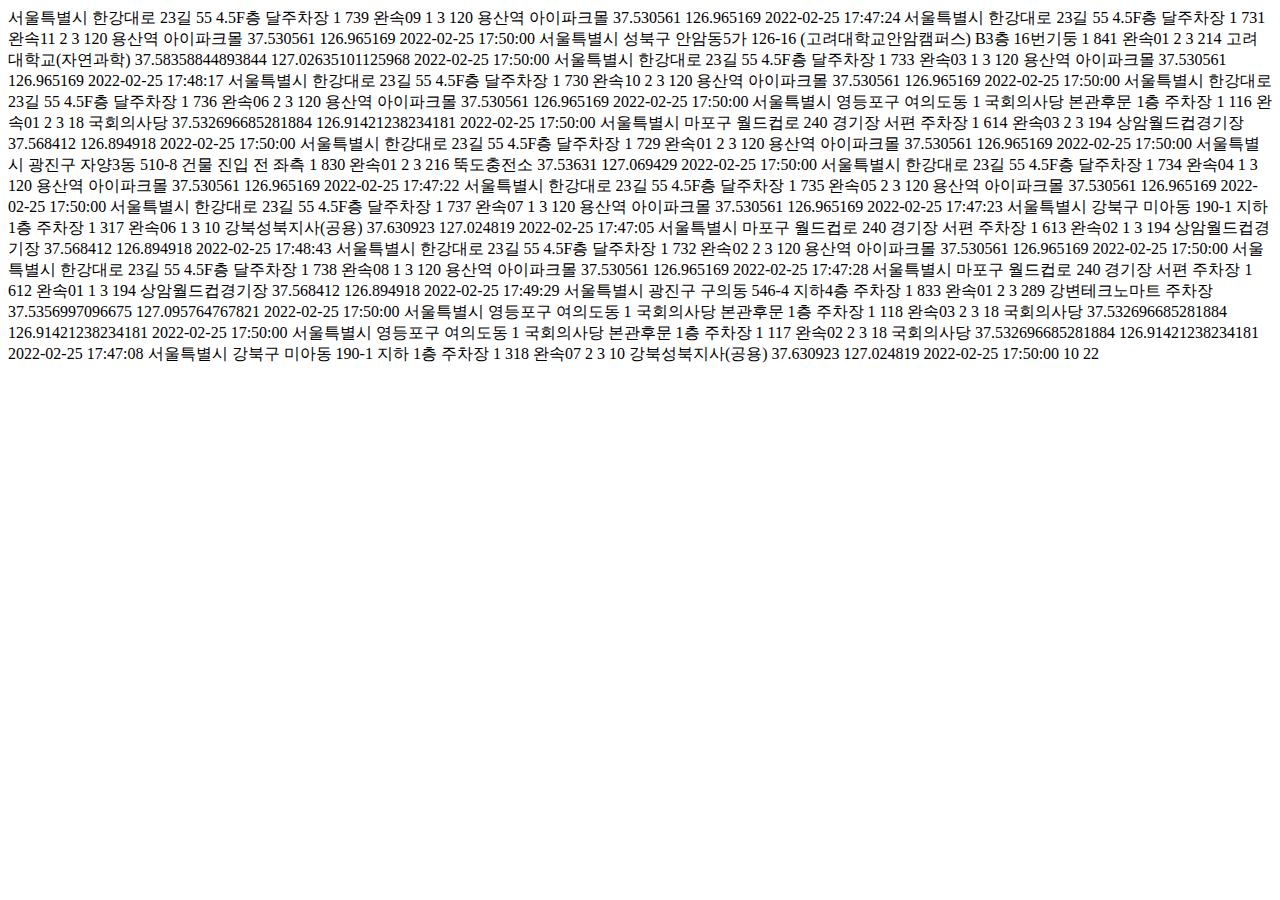
<file: js/asd.html>
<response>

    <body>
        <pageNo1>
            <items>
                <item>
                    <addr>서울특별시 한강대로 23길 55 4.5F층 달주차장</addr>
                    <chargeTp>1</chargeTp>
                    <cpId>739</cpId>
                    <cpNm>완속09</cpNm>
                    <cpStat>1</cpStat>
                    <cpTp>3</cpTp>
                    <csId>120</csId>
                    <csNm>용산역 아이파크몰</csNm>
                    <lat>37.530561</lat>
                    <longi>126.965169</longi>
                    <statUpdateDatetime>2022-02-25 17:47:24</statUpdateDatetime>
                </item>
                <item>
                    <addr>서울특별시 한강대로 23길 55 4.5F층 달주차장</addr>
                    <chargeTp>1</chargeTp>
                    <cpId>731</cpId>
                    <cpNm>완속11</cpNm>
                    <cpStat>2</cpStat>
                    <cpTp>3</cpTp>
                    <csId>120</csId>
                    <csNm>용산역 아이파크몰</csNm>
                    <lat>37.530561</lat>
                    <longi>126.965169</longi>
                    <statUpdateDatetime>2022-02-25 17:50:00</statUpdateDatetime>
                </item>
                <item>
                    <addr>서울특별시 성북구 안암동5가 126-16 (고려대학교안암캠퍼스) B3층 16번기둥</addr>
                    <chargeTp>1</chargeTp>
                    <cpId>841</cpId>
                    <cpNm>완속01</cpNm>
                    <cpStat>2</cpStat>
                    <cpTp>3</cpTp>
                    <csId>214</csId>
                    <csNm>고려대학교(자연과학)</csNm>
                    <lat>37.58358844893844</lat>
                    <longi>127.02635101125968</longi>
                    <statUpdateDatetime>2022-02-25 17:50:00</statUpdateDatetime>
                </item>
                <item>
                    <addr>서울특별시 한강대로 23길 55 4.5F층 달주차장</addr>
                    <chargeTp>1</chargeTp>
                    <cpId>733</cpId>
                    <cpNm>완속03</cpNm>
                    <cpStat>1</cpStat>
                    <cpTp>3</cpTp>
                    <csId>120</csId>
                    <csNm>용산역 아이파크몰</csNm>
                    <lat>37.530561</lat>
                    <longi>126.965169</longi>
                    <statUpdateDatetime>2022-02-25 17:48:17</statUpdateDatetime>
                </item>
                <item>
                    <addr>서울특별시 한강대로 23길 55 4.5F층 달주차장</addr>
                    <chargeTp>1</chargeTp>
                    <cpId>730</cpId>
                    <cpNm>완속10</cpNm>
                    <cpStat>2</cpStat>
                    <cpTp>3</cpTp>
                    <csId>120</csId>
                    <csNm>용산역 아이파크몰</csNm>
                    <lat>37.530561</lat>
                    <longi>126.965169</longi>
                    <statUpdateDatetime>2022-02-25 17:50:00</statUpdateDatetime>
                </item>
                <item>
                    <addr>서울특별시 한강대로 23길 55 4.5F층 달주차장</addr>
                    <chargeTp>1</chargeTp>
                    <cpId>736</cpId>
                    <cpNm>완속06</cpNm>
                    <cpStat>2</cpStat>
                    <cpTp>3</cpTp>
                    <csId>120</csId>
                    <csNm>용산역 아이파크몰</csNm>
                    <lat>37.530561</lat>
                    <longi>126.965169</longi>
                    <statUpdateDatetime>2022-02-25 17:50:00</statUpdateDatetime>
                </item>
                <item>
                    <addr>서울특별시 영등포구 여의도동 1 국회의사당 본관후문 1층 주차장</addr>
                    <chargeTp>1</chargeTp>
                    <cpId>116</cpId>
                    <cpNm>완속01</cpNm>
                    <cpStat>2</cpStat>
                    <cpTp>3</cpTp>
                    <csId>18</csId>
                    <csNm>국회의사당</csNm>
                    <lat>37.532696685281884</lat>
                    <longi>126.91421238234181</longi>
                    <statUpdateDatetime>2022-02-25 17:50:00</statUpdateDatetime>
                </item>
                <item>
                    <addr>서울특별시 마포구 월드컵로 240 경기장 서편 주차장</addr>
                    <chargeTp>1</chargeTp>
                    <cpId>614</cpId>
                    <cpNm>완속03</cpNm>
                    <cpStat>2</cpStat>
                    <cpTp>3</cpTp>
                    <csId>194</csId>
                    <csNm>상암월드컵경기장</csNm>
                    <lat>37.568412</lat>
                    <longi>126.894918</longi>
                    <statUpdateDatetime>2022-02-25 17:50:00</statUpdateDatetime>
                </item>
                <item>
                    <addr>서울특별시 한강대로 23길 55 4.5F층 달주차장</addr>
                    <chargeTp>1</chargeTp>
                    <cpId>729</cpId>
                    <cpNm>완속01</cpNm>
                    <cpStat>2</cpStat>
                    <cpTp>3</cpTp>
                    <csId>120</csId>
                    <csNm>용산역 아이파크몰</csNm>
                    <lat>37.530561</lat>
                    <longi>126.965169</longi>
                    <statUpdateDatetime>2022-02-25 17:50:00</statUpdateDatetime>
                </item>
                <item>
                    <addr>서울특별시 광진구 자양3동 510-8 건물 진입 전 좌측</addr>
                    <chargeTp>1</chargeTp>
                    <cpId>830</cpId>
                    <cpNm>완속01</cpNm>
                    <cpStat>2</cpStat>
                    <cpTp>3</cpTp>
                    <csId>216</csId>
                    <csNm>뚝도충전소</csNm>
                    <lat>37.53631</lat>
                    <longi>127.069429</longi>
                    <statUpdateDatetime>2022-02-25 17:50:00</statUpdateDatetime>
                </item>
                <item>
                    <addr>서울특별시 한강대로 23길 55 4.5F층 달주차장</addr>
                    <chargeTp>1</chargeTp>
                    <cpId>734</cpId>
                    <cpNm>완속04</cpNm>
                    <cpStat>1</cpStat>
                    <cpTp>3</cpTp>
                    <csId>120</csId>
                    <csNm>용산역 아이파크몰</csNm>
                    <lat>37.530561</lat>
                    <longi>126.965169</longi>
                    <statUpdateDatetime>2022-02-25 17:47:22</statUpdateDatetime>
                </item>
                <item>
                    <addr>서울특별시 한강대로 23길 55 4.5F층 달주차장</addr>
                    <chargeTp>1</chargeTp>
                    <cpId>735</cpId>
                    <cpNm>완속05</cpNm>
                    <cpStat>2</cpStat>
                    <cpTp>3</cpTp>
                    <csId>120</csId>
                    <csNm>용산역 아이파크몰</csNm>
                    <lat>37.530561</lat>
                    <longi>126.965169</longi>
                    <statUpdateDatetime>2022-02-25 17:50:00</statUpdateDatetime>
                </item>
                <item>
                    <addr>서울특별시 한강대로 23길 55 4.5F층 달주차장</addr>
                    <chargeTp>1</chargeTp>
                    <cpId>737</cpId>
                    <cpNm>완속07</cpNm>
                    <cpStat>1</cpStat>
                    <cpTp>3</cpTp>
                    <csId>120</csId>
                    <csNm>용산역 아이파크몰</csNm>
                    <lat>37.530561</lat>
                    <longi>126.965169</longi>
                    <statUpdateDatetime>2022-02-25 17:47:23</statUpdateDatetime>
                </item>
                <item>
                    <addr>서울특별시 강북구 미아동 190-1 지하 1층 주차장</addr>
                    <chargeTp>1</chargeTp>
                    <cpId>317</cpId>
                    <cpNm>완속06</cpNm>
                    <cpStat>1</cpStat>
                    <cpTp>3</cpTp>
                    <csId>10</csId>
                    <csNm>강북성북지사(공용)</csNm>
                    <lat>37.630923</lat>
                    <longi>127.024819</longi>
                    <statUpdateDatetime>2022-02-25 17:47:05</statUpdateDatetime>
                </item>
                <item>
                    <addr>서울특별시 마포구 월드컵로 240 경기장 서편 주차장</addr>
                    <chargeTp>1</chargeTp>
                    <cpId>613</cpId>
                    <cpNm>완속02</cpNm>
                    <cpStat>1</cpStat>
                    <cpTp>3</cpTp>
                    <csId>194</csId>
                    <csNm>상암월드컵경기장</csNm>
                    <lat>37.568412</lat>
                    <longi>126.894918</longi>
                    <statUpdateDatetime>2022-02-25 17:48:43</statUpdateDatetime>
                </item>
                <item>
                    <addr>서울특별시 한강대로 23길 55 4.5F층 달주차장</addr>
                    <chargeTp>1</chargeTp>
                    <cpId>732</cpId>
                    <cpNm>완속02</cpNm>
                    <cpStat>2</cpStat>
                    <cpTp>3</cpTp>
                    <csId>120</csId>
                    <csNm>용산역 아이파크몰</csNm>
                    <lat>37.530561</lat>
                    <longi>126.965169</longi>
                    <statUpdateDatetime>2022-02-25 17:50:00</statUpdateDatetime>
                </item>
                <item>
                    <addr>서울특별시 한강대로 23길 55 4.5F층 달주차장</addr>
                    <chargeTp>1</chargeTp>
                    <cpId>738</cpId>
                    <cpNm>완속08</cpNm>
                    <cpStat>1</cpStat>
                    <cpTp>3</cpTp>
                    <csId>120</csId>
                    <csNm>용산역 아이파크몰</csNm>
                    <lat>37.530561</lat>
                    <longi>126.965169</longi>
                    <statUpdateDatetime>2022-02-25 17:47:28</statUpdateDatetime>
                </item>
                <item>
                    <addr>서울특별시 마포구 월드컵로 240 경기장 서편 주차장</addr>
                    <chargeTp>1</chargeTp>
                    <cpId>612</cpId>
                    <cpNm>완속01</cpNm>
                    <cpStat>1</cpStat>
                    <cpTp>3</cpTp>
                    <csId>194</csId>
                    <csNm>상암월드컵경기장</csNm>
                    <lat>37.568412</lat>
                    <longi>126.894918</longi>
                    <statUpdateDatetime>2022-02-25 17:49:29</statUpdateDatetime>
                </item>
                <item>
                    <addr>서울특별시 광진구 구의동 546-4 지하4층 주차장</addr>
                    <chargeTp>1</chargeTp>
                    <cpId>833</cpId>
                    <cpNm>완속01</cpNm>
                    <cpStat>2</cpStat>
                    <cpTp>3</cpTp>
                    <csId>289</csId>
                    <csNm>강변테크노마트 주차장</csNm>
                    <lat>37.5356997096675</lat>
                    <longi>127.095764767821</longi>
                    <statUpdateDatetime>2022-02-25 17:50:00</statUpdateDatetime>
                </item>
                <item>
                    <addr>서울특별시 영등포구 여의도동 1 국회의사당 본관후문 1층 주차장</addr>
                    <chargeTp>1</chargeTp>
                    <cpId>118</cpId>
                    <cpNm>완속03</cpNm>
                    <cpStat>2</cpStat>
                    <cpTp>3</cpTp>
                    <csId>18</csId>
                    <csNm>국회의사당</csNm>
                    <lat>37.532696685281884</lat>
                    <longi>126.91421238234181</longi>
                    <statUpdateDatetime>2022-02-25 17:50:00</statUpdateDatetime>
                </item>
            </items>
        </pageNo1>
        <pageNo2>
            <items>
                <item>
                    <addr>서울특별시 영등포구 여의도동 1 국회의사당 본관후문 1층 주차장</addr>
                    <chargeTp>1</chargeTp>
                    <cpId>117</cpId>
                    <cpNm>완속02</cpNm>
                    <cpStat>2</cpStat>
                    <cpTp>3</cpTp>
                    <csId>18</csId>
                    <csNm>국회의사당</csNm>
                    <lat>37.532696685281884</lat>
                    <longi>126.91421238234181</longi>
                    <statUpdateDatetime>2022-02-25 17:47:08</statUpdateDatetime>
                </item>
                <item>
                    <addr>서울특별시 강북구 미아동 190-1 지하 1층 주차장</addr>
                    <chargeTp>1</chargeTp>
                    <cpId>318</cpId>
                    <cpNm>완속07</cpNm>
                    <cpStat>2</cpStat>
                    <cpTp>3</cpTp>
                    <csId>10</csId>
                    <csNm>강북성북지사(공용)</csNm>
                    <lat>37.630923</lat>
                    <longi>127.024819</longi>
                    <statUpdateDatetime>2022-02-25 17:50:00</statUpdateDatetime>
                </item>
            </items>
        </pageNo2>
        <numOfRows>10</numOfRows>
        <totalCount>22</totalCount>
    </body>
</response>
</file>
